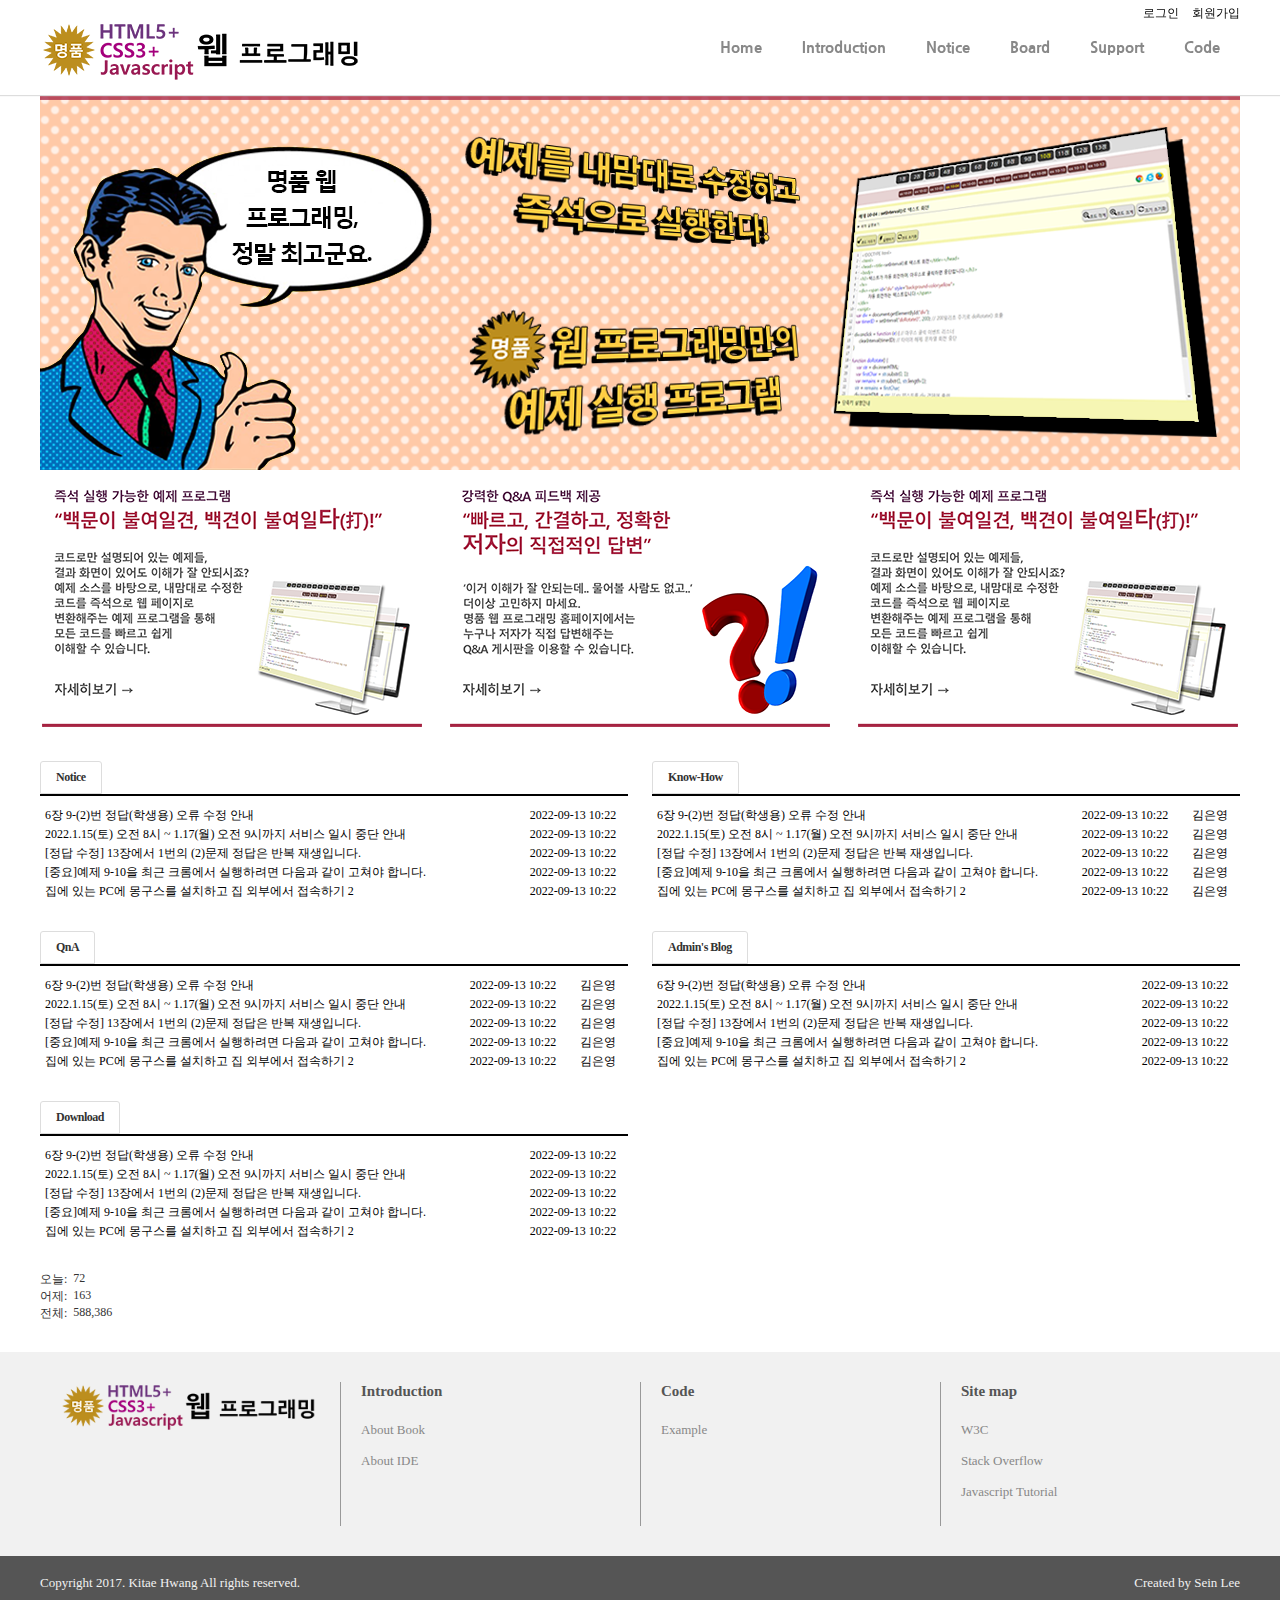
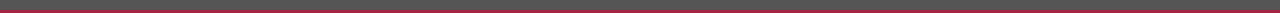
<file: index.html>
<!DOCTYPE html>
<html lang="ko">
<head>
    <meta charset="UTF-8">
    <meta name="viewport" content="width=device-width, initial-scale=1.0">
    <title>Document</title>
    <link rel="stylesheet" href="https://cdnjs.cloudflare.com/ajax/libs/font-awesome/6.4.2/css/all.min.css" integrity="sha512-z3gLpd7yknf1YoNbCzqRKc4qyor8gaKU1qmn+CShxbuBusANI9QpRohGBreCFkKxLhei6S9CQXFEbbKuqLg0DA==" crossorigin="anonymous" referrerpolicy="no-referrer" />
    <link rel="stylesheet" href="https://cdnjs.cloudflare.com/ajax/libs/animate.css/4.1.1/animate.min.css">
    <link rel="stylesheet" href="./css/index.css">
    <link rel="stylesheet" href="./css/rwd.css">

</head>
<body>
    
    <header id="header">
        <div class="cf row">
            <h1>
                <a href="./index.html"><img src="./images/52e67495e598c2af819b4c7553aea96f.png" alt="명품 웹프로그래밍"></a>
            </h1>
            <div class="opennav">
                <span class="blind">메뉴 열기</span>
                <i class="fa-solid fa-bars"></i>
            </div>
            <div class="mobnav">
                <div class="member">
                    <a href="./login.html">로그인</a>
                    <a href="./join.html">회원가입</a>
                </div>
                <nav id="nav">
                    <ul class="depth1">
                        <li><a href="./index.html">Home</a></li>
                        <li><a href="#">Introduction</a>
                            <i class="fa-solid fa-chevron-down"></i>
                            <ul class="depth2">
                                <li><a href="./aboutbook.html">About Book</a></li>
                                <li><a href="#">About IDE</a></li>
                            </ul>
                        </li>
                        <li><a href="./notice.html">Notice</a></li>
                        <li><a href="#">Board</a>
                            <i class="fa-solid fa-chevron-down"></i>
                            <ul class="depth2">
                                <li><a href="#">Know-How</a></li>
                                <li><a href="#">Admin's Blog</a></li>
                                <li><a href="#">Q&amp;A</a></li>
                            </ul>
                        </li>
                        <li><a href="#">Support</a>
                            <i class="fa-solid fa-chevron-down"></i>
                            <ul class="depth2">
                                <li><a href="#">Link</a></li>
                                <li><a href="#">Download</a></li>
                            </ul>
                        </li>
                        <li><a href="./example.html">Code</a>
                            <i class="fa-solid fa-chevron-down"></i>
                            <ul class="depth2">
                                <li><a href="./example.html">Example</a></li>
                            </ul>
                        </li>
                    </ul>
                </nav>
                <div class="mobnavclose">
                    <span class="blind">메뉴 닫기</span>
                    <i class="fa-solid fa-rectangle-xmark"></i>
                </div>
            </div>
        </div>
    </header>
    
    <section id="section" class="row">
        <article>
            <img src="./images/72c171c63822db2ffdc0c3903a0578d4.png" alt="">
        </article>
        <article class="cf">
            <div><img src="./images/하단링크3.png.png" alt=""></div>
            <div><img src="./images/하단링크2.png.png" alt=""></div>
            <div><img src="./images/하단링크3.png.png" alt=""></div>
        </article>
        <article>
            <ul class="cf">
                <li>
                    <h2><a href="#">Notice</a></h2>
                    <table>
                        <tbody>
                            <tr>
                                <td>6장 9-(2)번 정답(학생용) 오류 수정 안내</td>
                                <td>2022-09-13 10:22</td>
                            </tr>
                            <tr>
                                <td>2022.1.15(토) 오전 8시 ~ 1.17(월) 오전 9시까지 서비스 일시 중단 안내</td>
                                <td>2022-09-13 10:22</td>
                            </tr>
                            <tr>
                                <td>[정답 수정] 13장에서 1번의 (2)문제 정답은 반복 재생입니다.</td>
                                <td>2022-09-13 10:22</td>
                            </tr>
                            <tr>
                                <td>[중요]예제 9-10을 최근 크롬에서 실행하려면 다음과 같이 고쳐야 합니다.</td>
                                <td>2022-09-13 10:22</td>
                            </tr>
                            <tr>
                                <td>집에 있는 PC에 몽구스를 설치하고 집 외부에서 접속하기 2</td>
                                <td>2022-09-13 10:22</td>
                            </tr>
                        </tbody>
                    </table>
                </li>
                <li>
                    <h2><a href="#">Know-How</a></h2>
                    <table>
                        <tbody>
                            <tr>
                                <td>6장 9-(2)번 정답(학생용) 오류 수정 안내</td>
                                <td>2022-09-13 10:22</td>
                                <td>김은영</td>
                            </tr>
                            <tr>
                                <td>2022.1.15(토) 오전 8시 ~ 1.17(월) 오전 9시까지 서비스 일시 중단 안내</td>
                                <td>2022-09-13 10:22</td>
                                <td>김은영</td>
                            </tr>
                            <tr>
                                <td>[정답 수정] 13장에서 1번의 (2)문제 정답은 반복 재생입니다.</td>
                                <td>2022-09-13 10:22</td>
                                <td>김은영</td>
                            </tr>
                            <tr>
                                <td>[중요]예제 9-10을 최근 크롬에서 실행하려면 다음과 같이 고쳐야 합니다.</td>
                                <td>2022-09-13 10:22</td>
                                <td>김은영</td>
                            </tr>
                            <tr>
                                <td>집에 있는 PC에 몽구스를 설치하고 집 외부에서 접속하기 2</td>
                                <td>2022-09-13 10:22</td>
                                <td>김은영</td>
                            </tr>
                        </tbody>
                    </table>
                </li>
                <li>
                    <h2><a href="#">QnA</a></h2>
                    <table>
                        <tbody>
                            <tr>
                                <td>6장 9-(2)번 정답(학생용) 오류 수정 안내</td>
                                <td>2022-09-13 10:22</td>
                                <td>김은영</td>
                            </tr>
                            <tr>
                                <td>2022.1.15(토) 오전 8시 ~ 1.17(월) 오전 9시까지 서비스 일시 중단 안내</td>
                                <td>2022-09-13 10:22</td>
                                <td>김은영</td>
                            </tr>
                            <tr>
                                <td>[정답 수정] 13장에서 1번의 (2)문제 정답은 반복 재생입니다.</td>
                                <td>2022-09-13 10:22</td>
                                <td>김은영</td>
                            </tr>
                            <tr>
                                <td>[중요]예제 9-10을 최근 크롬에서 실행하려면 다음과 같이 고쳐야 합니다.</td>
                                <td>2022-09-13 10:22</td>
                                <td>김은영</td>
                            </tr>
                            <tr>
                                <td>집에 있는 PC에 몽구스를 설치하고 집 외부에서 접속하기 2</td>
                                <td>2022-09-13 10:22</td>
                                <td>김은영</td>
                            </tr>
                        </tbody>
                    </table>
                </li>
                <li>
                    <h2><a href="#">Admin's Blog</a></h2>
                    <table>
                        <tbody>
                            <tr>
                                <td>6장 9-(2)번 정답(학생용) 오류 수정 안내</td>
                                <td>2022-09-13 10:22</td>
                            </tr>
                            <tr>
                                <td>2022.1.15(토) 오전 8시 ~ 1.17(월) 오전 9시까지 서비스 일시 중단 안내</td>
                                <td>2022-09-13 10:22</td>
                            </tr>
                            <tr>
                                <td>[정답 수정] 13장에서 1번의 (2)문제 정답은 반복 재생입니다.</td>
                                <td>2022-09-13 10:22</td>
                            </tr>
                            <tr>
                                <td>[중요]예제 9-10을 최근 크롬에서 실행하려면 다음과 같이 고쳐야 합니다.</td>
                                <td>2022-09-13 10:22</td>
                            </tr>
                            <tr>
                                <td>집에 있는 PC에 몽구스를 설치하고 집 외부에서 접속하기 2</td>
                                <td>2022-09-13 10:22</td>
                            </tr>
                        </tbody>
                    </table>
                </li>
                <li>
                    <h2><a href="#">Download</a></h2>
                    <table>
                        <tbody>
                            <tr>
                                <td>6장 9-(2)번 정답(학생용) 오류 수정 안내</td>
                                <td>2022-09-13 10:22</td>
                            </tr>
                            <tr>
                                <td>2022.1.15(토) 오전 8시 ~ 1.17(월) 오전 9시까지 서비스 일시 중단 안내</td>
                                <td>2022-09-13 10:22</td>
                            </tr>
                            <tr>
                                <td>[정답 수정] 13장에서 1번의 (2)문제 정답은 반복 재생입니다.</td>
                                <td>2022-09-13 10:22</td>
                            </tr>
                            <tr>
                                <td>[중요]예제 9-10을 최근 크롬에서 실행하려면 다음과 같이 고쳐야 합니다.</td>
                                <td>2022-09-13 10:22</td>
                            </tr>
                            <tr>
                                <td>집에 있는 PC에 몽구스를 설치하고 집 외부에서 접속하기 2</td>
                                <td>2022-09-13 10:22</td>
                            </tr>
                        </tbody>
                    </table>
                </li>
            </ul>
        </article>
        <article>
            <dl class="cf">
                <dt>오늘:</dt>
                <dd>72</dd>
                <dt>어제:</dt>
                <dd>163</dd>
                <dt>전체:</dt>
                <dd>588,386</dd>
            </dl>
        </article>
    </section>

    <footer id="footer">
        <div class="bottom-menu">
           <div class="row cf">
                <h1>
                    <a href="#">
                        <img src="./images/0947241214cca482b8ec463d7446b8d3.png" alt="">
                    </a>
                </h1>
                <div>
                    <ul class="depth1 cf">
                        <li><a href="#">Introduction</a>
                            <ul class="depth2">
                                <li><a href="#">About Book</a></li>
                                <li><a href="#">About IDE</a></li>
                            </ul>
                        </li>
                        <li><a href="#">Code</a>
                            <ul class="depth2">
                                <li><a href="#">Example</a></li>
                            </ul>
                        </li>
                        <li><a href="#">Site map</a>
                            <ul class="depth2">
                                <li><a href="#">W3C</a></li>
                                <li><a href="#">Stack Overflow</a></li>
                                <li><a href="#">Javascript Tutorial</a></li>
                            </ul>
                        </li>
                    </ul>
                </div>
           </div>
        </div>
        <div class="company-info">
            <div class="row cf">
                <span>Copyright 2017. Kitae Hwang All rights reserved.</span>
                <span>Created by Sein Lee</span>
            </div>
        </div>
    </footer>

</body>
</html>
</file>
<file: css/index.css>
@charset "utf-8";
@import url('https://fonts.googleapis.com/css2?family=Nanum+Gothic&display=swap');
* { padding:0; margin:0; box-sizing:border-box }
ul, ol { list-style: none; }
a { text-decoration:none; color:inherit }
.cf::after { content:''; display:block; clear:both }
img { max-width:100%; }
table { width:100%; border-collapse:collapse; table-layout: fixed; }
.row { max-width:1200px; margin:0 auto; }
button { border:none; cursor:pointer; }
::placeholder { font-size:13px; color:red }
.blind { position:absolute; width:1px; height:1px; overflow:hidden;
    line-height:0px; text-indent:-9999px; font-size:0px; }


#header { border:0px solid #000; 
     padding:0px 0; position:sticky; top:0; z-index:999; background:#fff; box-shadow:0 1px 1px #ddd;   }
#header .opennav { display:none; }
#header .mobnavclose { display:none; }

#header h1 { float:left; margin-top:20px } 
#header nav { float:right; }
#header .member { position:absolute; top:5px; right:0; font-size:12px;
    z-index:9999;
}
#header .member a { margin-left:10px }
#header > div { position:relative; }

nav .depth1 > li { font-size:15px; color:#888888; 
    font-weight:900; 
    font-family: 'Nanum Gothic', sans-serif;
    padding:40px 20px; 
    float:left; 
    position:relative;
    transition:all 0.5s; 
} 
nav .depth1 > li > i { display:none }
nav .depth1 > li:hover {color:#000; }
nav .depth2 { position:absolute; top:100%; left:0; border:1px solid #000;
    width:220px; background:#333; padding:20px 0; 
    border-top:3px solid #cda25a;
    display:none; z-index:999;
    /* transition:all 0.5s;  */
}
nav .depth1 > li:hover .depth2 { display:block }

nav .depth2 li { font-size:13px; color:#9d9d9d; line-height:3 }
nav .depth2 li a { display:block; padding:0 20px; }
nav .depth2 li:hover { color:#cda25a }

/* 메인화면 섹션 */
#section { position:relative;  }
#section article:nth-child(2) > div {
    width:32%; float:left; 
    border:0px solid #000;
    text-align:center; overflow:hidden;
}
#section article:nth-child(2) > div img {
    transition:all 0.5s; 
    transform:scale(1)
}
#section article:nth-child(2) > div:hover img {
    transform:scale(0.95)
}

#section article:nth-child(2) > div:nth-child(2) {
    margin:0 2%; 
}

#section article:nth-child(3) ul li { width:49%; float:left; margin-top:30px; }
#section article:nth-child(3) ul li:nth-child(odd) { margin-right:2% }
#section article:nth-child(3) ul li h2 { font-size:12px; color:#333; border-bottom:2px solid #000; margin-bottom:10px }
#section article:nth-child(3) ul li h2 a {border:1px solid #ddd; padding:8px 15px; display:inline-block; letter-spacing:-0.5px; border-radius:3px 3px 0 0; }
#section article:nth-child(3) ul li h2 a:hover { text-decoration:underline }
#section article:nth-child(3) ul li table {border:0px solid #000; font-size:12px; table-layout: fixed;}
#section article:nth-child(3) ul li table td {border:0px solid #000; padding:1px 5px; white-space:nowrap; overflow:hidden; text-overflow: ellipsis;  }
#section article:nth-child(3) ul li table td:nth-child(2) {width:110px; text-align:center;  }
#section article:nth-child(3) ul li table td:nth-child(3) {width:60px; text-align:center;  }

#section article:nth-child(4) { padding:30px 0;  }
#section article:nth-child(4) dl { font-size:12px; color:#333; }
#section article:nth-child(4) dl dt { float:left; clear:both; padding-right:0.5em; }
#section article:nth-child(4) dl dd { float:left; }

#footer .bottom-menu { padding:30px 0; background:#f1f1f1}
#footer .bottom-menu h1 { width:25%; float:left; padding:0 20px;  }
#footer .bottom-menu h1 img {
    /* transition:all 0.5s;  */
    animation:slideInDown 1s infinite;
    /* animation-name:slideInDown;
    animation-duration: 1s;
    animation-timing-function: ease;
    animation-iteration-count: infinite;
    animation-direction: alternate;
    animation-delay:0s;
    animation-fill-mode: both; */
}
#footer .bottom-menu h1:hover img {
    /* transform:translate(0px, 10px) scale(0.8) rotate(10deg) skew(30deg); */
    animation-play-state: paused;
}


#footer .bottom-menu .row div { width:75%; float:left;  }
#footer .bottom-menu .depth1 > li { width:33.33%; float:left; 
    padding:0 20px;
    border-left:1px solid #999; 
    height:144px; 
}
#footer .bottom-menu .depth1 > li > a { font-size:15px; color:#555; font-weight:bold  }
#footer .bottom-menu .depth2 { margin:20px 0 0; }
#footer .bottom-menu .depth2 li { margin:13px 0; }
#footer .bottom-menu .depth2 li a { font-size:13px; color:#888; font-weight:normal;  }
#footer .company-info { background:#555; padding:19px; font-size:13px; color:#f1f1f1; border-bottom: 3px solid rgb(166, 36, 67); }
#footer .company-info span:nth-child(1) { float:left; }
#footer .company-info span:nth-child(2) { float:right; }


/* aboutbook 화면 스타일 */
#aboutbook { font-size:14px; line-height:1.6; padding:30px 0; }
#aboutbook article:nth-child(1) { border-bottom:1px solid #9d9d9d; }
#aboutbook article:nth-child(1) p { margin-bottom:20px }
#aboutbook article:nth-child(1) p:nth-child(1) strong { 
    font-size:26px; color:#b22222;
    display:block; }
#aboutbook article:nth-child(1) p:nth-child(3) span {
    color:#000080; font-weight:bold; }

#aboutbook article:nth-child(2) {
    padding:30px 0
}
#aboutbook article:nth-child(2) .content {
    margin-top:30px; 
}
#aboutbook article:nth-child(2) .content h2 {
    font-size:18px; color:#800080
}
#aboutbook article:nth-child(2) .content p {
    margin-left:40px; 
}
#aboutbook article:nth-child(2) .content p span { display:block; }


/* notice 게시판 */
#notice { padding:30px 0}
#notice .title { padding:20px 0}
#notice .title h2 { font-size:16px; color:#555; line-height:22px; position:relative; padding-left:20px;  }
#notice .title h2 span { display:inline-block; width:12px; height:22px; background:#db7093; border-radius:2px;  position:absolute; top:0; left:0 }
#notice .title p { font-size:11px; color:#888; position:relative;padding-left:20px; margin-top:3px; line-height:12px; }
#notice .title p span { display:inline-block; width:12px; height:12px; background:#db7093; opacity:0.7;  border-radius:2px;  position:absolute; top:0; left:0 }

#notice .board col:nth-child(1) { width:43px }
#notice .board col:nth-child(2) { width:auto }
#notice .board col:nth-child(3) { width:54px }
#notice .board col:nth-child(4) { width:80px }
#notice .board col:nth-child(5) { width:56px }
#notice .board table { font-size:12px; color:#555;
    border-top:1px solid #ccc;
    border-bottom:1px solid #ccc;
}
#notice .board table thead { 
    background: linear-gradient(to bottom,#fff,#F9F9F9);
}
#notice .board table th { font-size:11px; color:#333; padding:9px 0px; border-bottom:1px solid #bbb; }
#notice .board table td { padding:8px 0px; text-align:center }
#notice .board table tbody tr { 
    border-top:1px solid #eee;
}
#notice .board table td:nth-child(2) { text-align:left; padding:8px; white-space:nowrap; overflow:hidden; text-overflow:ellipsis }
#notice .board table tbody tr:hover {    background: #F9F9F9; }
#notice .btn { font-size:11px; color:#333; margin-top:20px  }
#notice .btn a { display:inline-block; padding: 0px 12px;
    height:27px; 
    line-height: 24px; border:1px solid #CCC;
    background: #FCFCFC; letter-spacing: -1px;
    border-radius:3px; text-shadow: 0 1px 0 #FFF;
    vertical-align:middle; 
}
#notice .btn a:hover {
    border-color: #AAA;
    box-shadow: 0 1px 4px rgba(0,0,0,.2);
}
#notice .btn i { 
    font-size: 14px;
    vertical-align: middle;
    color: #9791B9;
    text-shadow: 1px 1px 0 rgba(0,0,0,.1)
}
#notice .btn .searchbox { display:inline-block; vertical-align:middle;  }
#notice .btn .searchbox fieldset { display:inline-block; 
    padding: 0;
    line-height: 24px; border:1px solid #CCC;
    background: #FCFCFC; letter-spacing: -1px;
    border-radius:3px; text-shadow: 0 1px 0 #FFF; 
    position:relative; height:27px; 
}
#notice .btn .searchbox legend { display:none }
#notice .btn .searchbox fieldset input { border:none;
    height:24px; width:140px; display:none; 
}
#notice .btn .searchbox fieldset input:focus { outline-color:#db7093 }
#notice .btn .searchbox fieldset button { border:none; background:none; margin-left:12px;  }
#notice .btn .searchbox fieldset label { margin-right:12px }
#notice .btn .searchbox fieldset:hover {
    border-color: #AAA;
    box-shadow: 0 1px 4px rgba(0,0,0,.2);
}

#notice .btn select { border:none; font-size:11px; color:#333; height:25px; background:none; }
#notice .btn select:focus {outline-color:#db7093 }

/* example.html 페이지 */
#example .chapter { background:#dddddd; border-radius:8px; padding:10px; margin:30px 0 10px; text-align:center }
#example .chapter li { 
    display:inline-block; 
    margin:3px }
#example .chapter li a { 
    display:inline-block; 
    width: 58px;
    height: 33px; line-height:33px;
    color: white;
    background-color: rgb(51, 51, 51);
    font-size: 19px;
    border-radius: 8px;
    text-align:center;
}
#example .chapter li.active a {
    color:yellow;
}
#example .subchapter ul { background:#e7d3d3; padding:7px; 
    margin:10px 0; text-align:center;  border-radius: 8px;
    display:none; 
}
#example .subchapter ul.active { display:block; }
#example .subchapter ul li { display:inline-block; 
    margin:3px }
#example .subchapter ul li a {
    display:inline-block; 
    width: 62px;
    height: 24px; line-height:24px;
    color: white;
    background-color: #653333;
    font-size: 13px;
    border-radius: 6px;
    text-align:center;
}

#example .chapterContent {
    background:rgb(246,246,180);
    padding:10px; 
    border-radius:8px;
    margin-bottom:30px; 
 }
 #example #contentBox .contentList {
    display:none
 }
 #example #contentBox .contentList.active {
    display:block
 } 
 #example #contentBox .contentList .content { display:none } 
 #example #contentBox .contentList.active .content.active { display:block } 


#example #contentBox .contentList .content .title {
    background:#ffffe6;
    padding:10px;
    margin:10px 0; 
    border-radius:8px;
 }
#example #contentBox .contentList .content .title > div { border-bottom:1px solid #ddd; padding-bottom:10px; margin-bottom:10px }
#example #contentBox .contentList .content .title > div h2 { float:left; font-size:17px;  }
#example #contentBox .contentList .content .title > div div { float:right }
#example #contentBox .contentList .content .title details {
    font-size:13.5px; 
}
#example #contentBox .contentList .content .buttons {
    background:#ffffe6;
    padding:10px;
    margin:10px 0; 
    border-radius:8px;
    font-size:13.5px
}
#example #contentBox .contentList .content .buttons > div:nth-child(1) { float:left; }
#example #contentBox .contentList .content .buttons > div:nth-child(2) { float:right; }
#example #contentBox .contentList .content .buttons > div:nth-child(1) button { background:#e0e0a1; padding:7px 3px 3px;
    border: 1px solid rgb(150, 150, 110);
    box-shadow: 2px 2px 2px rgba(0, 0, 0, 0.4);
    border-radius: 8px;
}
#example #contentBox .contentList .content .buttons > div:nth-child(2) button { background:#e0e0e0; padding:7px 3px 3px;
    border: 1px solid rgb(150, 150, 150);
    box-shadow: 2px 2px 2px rgba(0, 0, 0, 0.4);
    border-radius: 8px;
}


/* login.html 페이지 */
#login .loginbox { max-width:450px; margin:50px auto }
#login .loginbox fieldset { border:none }
#login .loginbox legend { display:none }
#login .loginbox input { width:100%; border:none; 
    border-bottom:1px solid #000; height:36px; outline:none }
#login .loginbox input:focus { border-bottom-color:blue }
#login .loginbox form p { position:relative; margin:40px 0; }
#login .loginbox form label { position:absolute; top:0; left:0; }
#login .loginbox form label.on { position:absolute; top:-12px; left:0;
    font-size:12px; color:blue
}   
#login .loginbox form .btn { text-align:center; }
#login .loginbox form .btn button {
    width:280px; height:44px; background-color:#ededed; border-radius:50px;
}
#login .loginbox .sns_login { margin-top:30px }
#login .loginbox .sns_login li a {
    display:block; height:54px; line-height:54px; text-align:center;
    color:#fff; border-radius:5px; 
    margin:5px 0;
}
#login .loginbox .sns_login li:nth-child(1) a {
    background:#ffea26 url(../images/ico_kakao.png) no-repeat 10px center/50px 50px; color:#000;
}
#login .loginbox .sns_login li:nth-child(2) a {
    background:#00c300 url(../images/ico_naver.png) no-repeat 10px center/50px 50px;
}
#login .loginbox .sns_login li:nth-child(3) a {
    background:#405ea9 url(../images/ico_face.png) no-repeat 10px center/50px 50px;
}
#login .loginbox .sns_login li:nth-child(4) a {
    background:#888888 url(../images/ico_cellphone.png) no-repeat 10px center/50px 50px;
}


/* join.html 회원가입페이지 */
#join { margin:30px auto }
.appForm fieldset { border:none }
.appForm legend { display:none }
.appForm .nopilsoo { 
    padding-left:12px; 
}
.appForm .info_pilsoo {
    padding-bottom:10px; 
    border-bottom:2px solid #000; 
    font-size:15px; color:#f00;}
.appForm .pilsoo_item::before {content:"*"; 
    padding-right:8px; position:relative; top:4px; 
    font-weight:bold; font-size:17px; color:#f00;}
.appForm .app_list { padding:15px 0;
    border-bottom:1px solid #ddd }
.appForm .app_list li { padding:8px 0}   
.appForm .app_list li .tit_lbl { 
    float:left; width:150px; line-height:42px;  
    font-weight:bold; font-size:17px; letter-spacing: -2px;}  
.appForm .app_list li .app_content {float:right; width:calc(100% - 150px); } 
.appForm input[type=text],
.appForm input[type=password],
.appForm input[type=date] { height:45px; 
    border:1px solid #ccc; width:100%; padding:0 10px; 
    transition:all 0.5s
}
.appForm input[type=text]:hover,
.appForm input[type=password]:hover,
.appForm input[type=date]:hover { background:pink; border-color:red }

.appForm input.w160 { width:160px }   
.appForm  select { width:160px; height:45px;
    border:1px solid #ccc; padding:10px;
    appearance: none; 
    background:url(../images/ico_selectArr.png) no-repeat right center;
 }
 .appForm .idcheck {
    display:inline-block;
    height:45px; 
    line-height:45px; 
    padding:0 10px;
    background:#aaa;
    border-radius:10px; 
    font-size:14px; color:#fff; 
}
.appForm #pwdarea { position:relative; }
.appForm #pwdarea .pwdhint {
    position:absolute; top:0; left:0; 
    padding:15px 0 15px 10px; 
    width:100%; font-size:14px; color:#f00; 
    background:lime; transition:all 0.5s; 
}
.appForm #pwdarea .pwdhint.on {
    padding:0px 0 0px 10px; 
    color:blue; top:-14px;
}
.appForm .radio_area,
.appForm .checkbox_area { height:45px; } 
.appForm .css-radio,
.appForm .css-checkbox { display:none } 
.appForm .css-radio + label,
.appForm .css-checkbox + label { margin-right:15px; 
    padding-left:20px; 
    margin-top:13px; display:inline-block;
}
.appForm .css-radio + label {
    background:url(../images/bg_radio.png) no-repeat 0 0px;
    height:15px; line-height:15px; 
}
.appForm .css-radio:checked + label {
    background-position:0 -50px;
}
.appForm .css-checkbox + label {
    background:url(../images/bg_checkbox.png) no-repeat 0 0px/15px auto;
    height:15px; line-height:15px; 
}
.appForm .css-checkbox:checked + label {
    background-position:0 -15px;
}
.appForm #content_lbl { width:100%; height:245px; 
    border: 1px solid #ccc;
    padding: 10px;
    resize:unset;
}
.appForm .btn_line { text-align:center; margin:30px 0;  }
.appForm .btn_line button {
    background:#384d75; 
    font-size:20px; color:#fff;
    width:125px; height:50px; 
    border-radius:5px; 
}
</file>
<file: css/rwd.css>
@media screen and (max-width:1024px) {

   #header { border:0px solid #000; 
        padding:0px 0; position:sticky; top:0; z-index:999; background:#fff; box-shadow:0 1px 1px #ddd;   }
   #header .opennav { display:block; 
        position:absolute; top:0px; left:10px;
        font-size:20px; }
   #header .mobnavclose { display:block; 
        position:absolute; top:-2px; left:300px; 
   }     
   #header .mobnavclose i { font-size:40px }

   #header h1 { float:none; margin-top:20px; text-align:center; } 
   #header h1 img { width:200px; }

   #header .mobnav { display:block; position:fixed; 
        top:0; left:-340px; height:100%; width:340px; 
        background:rgba(0,0,0,0.2);
        transition:all 0.5s; 
    }
    #header .mobnav.on { display:block; position:fixed; 
        top:0; left:0%; height:100%; width:100%; 
        background:rgba(0,0,0,0.2)
    }
   #header nav { float:none; 
    background:#fff; width:300px; 
    height:calc(100% - 50px);
    overflow-y:auto; 
    }
   #header .member { position:static;  
    /* top:5px; right:0;  */
        font-size:12px;
       z-index:9999; 
       background:#fff;
       height:50px; width:300px;
       line-height:50px; 
       border-bottom:1px solid #ddd; 
   }
   #header .member a { margin-left:10px }
   #header > div { position:relative; }
   nav .depth1 { overflow:hidden }
   nav .depth1 > li { font-size:15px; color:#888888; 
       font-weight:900; 
       font-family: 'Nanum Gothic', sans-serif;
       padding:0px 20px; 
       margin:20px 0; 
       float:none; 
       position:relative;
       transition:all 0.5s; 
   } 
   nav .depth1 > li > i { display:block; position:absolute; top:0; right:20px; cursor:pointer}
   nav .depth1 > li:hover {color:#000; }
   nav .depth2 { position:static; 
        /* top:100%; left:0;  */
        border:1px solid #000;
       width:100%; background:#333; padding:10px 0; 
       margin-top:10px; 
       border-top:3px solid #cda25a;
       display:none; z-index:999;
       /* transition:all 0.5s;  */
   }
   nav .depth1 > li:hover .depth2 { display:none }
   
   nav .depth2 li { font-size:13px; color:#9d9d9d; line-height:3 }
   nav .depth2 li a { display:block; padding:0 20px; }
   nav .depth2 li:hover { color:#cda25a }
   
   /* 메인화면 섹션 */
   #section { position:relative;  }
   #section article:nth-child(2) > div {
       width:32%; float:left; 
       border:0px solid #000;
       text-align:center; overflow:hidden;
   }
   #section article:nth-child(2) > div img {
       transition:all 0.5s; 
       transform:scale(1)
   }
   #section article:nth-child(2) > div:hover img {
       transform:scale(0.95)
   }
   
   #section article:nth-child(2) > div:nth-child(2) {
       margin:0 2%; 
   }
   
   #section article:nth-child(3) ul li { width:100%; float:left; margin-top:30px; }
   #section article:nth-child(3) ul li:nth-child(odd) { margin-right:0% }
   /* #section article:nth-child(3) ul li h2 { font-size:12px; color:#333; border-bottom:2px solid #000; margin-bottom:10px }
   #section article:nth-child(3) ul li h2 a {border:1px solid #ddd; padding:8px 15px; display:inline-block; letter-spacing:-0.5px; border-radius:3px 3px 0 0; }
   #section article:nth-child(3) ul li h2 a:hover { text-decoration:underline } */
   /* #section article:nth-child(3) ul li table {border:0px solid #000; font-size:12px; table-layout: fixed;}
#section article:nth-child(3) ul li table td {border:0px solid #000; padding:1px 5px; white-space:nowrap; overflow:hidden; text-overflow: ellipsis;  }
#section article:nth-child(3) ul li table td:nth-child(2) {width:110px; text-align:center;  }
#section article:nth-child(3) ul li table td:nth-child(3) {width:60px; text-align:center;  } */
   
   #section article:nth-child(4) { padding:30px 0;  }
   #section article:nth-child(4) dl { font-size:12px; color:#333; }
   #section article:nth-child(4) dl dt { float:left; clear:both; padding-right:0.5em; }
   #section article:nth-child(4) dl dd { float:left; }
   
   #footer .bottom-menu { padding:30px 0; background:#f1f1f1}
   #footer .bottom-menu h1 { width:25%; float:left; padding:0 20px;  }
   #footer .bottom-menu h1 img {
       /* transition:all 0.5s;  */
       animation:slideInDown 1s infinite;
       /* animation-name:slideInDown;
       animation-duration: 1s;
       animation-timing-function: ease;
       animation-iteration-count: infinite;
       animation-direction: alternate;
       animation-delay:0s;
       animation-fill-mode: both; */
   }
   #footer .bottom-menu h1:hover img {
       /* transform:translate(0px, 10px) scale(0.8) rotate(10deg) skew(30deg); */
       animation-play-state: paused;
   }
   
   
   #footer .bottom-menu .row div { width:75%; float:left;  }
   #footer .bottom-menu .depth1 > li { width:33.33%; float:left; 
       padding:0 20px;
       border-left:1px solid #999; 
       height:144px; 
   }
   #footer .bottom-menu .depth1 > li > a { font-size:15px; color:#555; font-weight:bold  }
   #footer .bottom-menu .depth2 { margin:20px 0 0; }
   #footer .bottom-menu .depth2 li { margin:13px 0; }
   #footer .bottom-menu .depth2 li a { font-size:13px; color:#888; font-weight:normal;  }
   #footer .company-info { background:#555; padding:19px; font-size:13px; color:#f1f1f1; border-bottom: 3px solid rgb(166, 36, 67); }
   #footer .company-info span:nth-child(1) { float:left; }
   #footer .company-info span:nth-child(2) { float:right; }
   
   
   /* aboutbook 화면 스타일 */
   #aboutbook { font-size:14px; line-height:1.6; padding:30px 0; }
   #aboutbook article:nth-child(1) { border-bottom:1px solid #9d9d9d; }
   #aboutbook article:nth-child(1) p { margin-bottom:20px }
   #aboutbook article:nth-child(1) p:nth-child(1) strong { 
       font-size:26px; color:#b22222;
       display:block; }
   #aboutbook article:nth-child(1) p:nth-child(3) span {
       color:#000080; font-weight:bold; }
   
   #aboutbook article:nth-child(2) {
       padding:30px 0
   }
   #aboutbook article:nth-child(2) .content {
       margin-top:30px; 
   }
   #aboutbook article:nth-child(2) .content h2 {
       font-size:18px; color:#800080
   }
   #aboutbook article:nth-child(2) .content p {
       margin-left:40px; 
   }
   #aboutbook article:nth-child(2) .content p span { display:block; }
   
   
   /* notice 게시판 */
   #notice { padding:30px 0}
   #notice .title { padding:20px 0}
   #notice .title h2 { font-size:16px; color:#555; line-height:22px; position:relative; padding-left:20px;  }
   #notice .title h2 span { display:inline-block; width:12px; height:22px; background:#db7093; border-radius:2px;  position:absolute; top:0; left:0 }
   #notice .title p { font-size:11px; color:#888; position:relative;padding-left:20px; margin-top:3px; line-height:12px; }
   #notice .title p span { display:inline-block; width:12px; height:12px; background:#db7093; opacity:0.7;  border-radius:2px;  position:absolute; top:0; left:0 }
   
   #notice .board col:nth-child(1) { width:43px }
   #notice .board col:nth-child(2) { width:auto }
   #notice .board col:nth-child(3) { width:54px }
   #notice .board col:nth-child(4) { width:80px }
   #notice .board col:nth-child(5) { width:56px }
   #notice .board table { font-size:12px; color:#555;
       border-top:1px solid #ccc;
       border-bottom:1px solid #ccc;
   }
   #notice .board table thead { 
       background: linear-gradient(to bottom,#fff,#F9F9F9);
   }
   #notice .board table th { font-size:11px; color:#333; padding:9px 0px; border-bottom:1px solid #bbb; }
   #notice .board table td { padding:8px 0px; text-align:center }
   #notice .board table tbody tr { 
       border-top:1px solid #eee;
   }
   #notice .board table td:nth-child(2) { text-align:left; padding:8px }
   #notice .board table tbody tr:hover {    background: #F9F9F9; }
   #notice .btn { font-size:11px; color:#333; margin-top:20px  }
   #notice .btn a { display:inline-block; padding: 0px 12px;
       height:27px; 
       line-height: 24px; border:1px solid #CCC;
       background: #FCFCFC; letter-spacing: -1px;
       border-radius:3px; text-shadow: 0 1px 0 #FFF;
       vertical-align:middle; 
   }
   #notice .btn a:hover {
       border-color: #AAA;
       box-shadow: 0 1px 4px rgba(0,0,0,.2);
   }
   #notice .btn i { 
       font-size: 14px;
       vertical-align: middle;
       color: #9791B9;
       text-shadow: 1px 1px 0 rgba(0,0,0,.1)
   }
   #notice .btn .searchbox { display:inline-block; vertical-align:middle;  }
   #notice .btn .searchbox fieldset { display:inline-block; 
       padding: 0;
       line-height: 24px; border:1px solid #CCC;
       background: #FCFCFC; letter-spacing: -1px;
       border-radius:3px; text-shadow: 0 1px 0 #FFF; 
       position:relative; height:27px; 
   }
   #notice .btn .searchbox legend { display:none }
   #notice .btn .searchbox fieldset input { border:none;
       height:24px; width:140px; display:none; 
   }
   #notice .btn .searchbox fieldset input:focus { outline-color:#db7093 }
   #notice .btn .searchbox fieldset button { border:none; background:none; margin-left:12px;  }
   #notice .btn .searchbox fieldset label { margin-right:12px }
   #notice .btn .searchbox fieldset:hover {
       border-color: #AAA;
       box-shadow: 0 1px 4px rgba(0,0,0,.2);
   }
   
   #notice .btn select { border:none; font-size:11px; color:#333; height:25px; background:none; }
   #notice .btn select:focus {outline-color:#db7093 }
   
   /* example.html 페이지 */
   #example .chapter { background:#dddddd; border-radius:8px; padding:10px; margin:30px 0 10px; text-align:center }
   #example .chapter li { 
       display:inline-block; 
       margin:3px }
   #example .chapter li a { 
       display:inline-block; 
       width: 58px;
       height: 33px; line-height:33px;
       color: white;
       background-color: rgb(51, 51, 51);
       font-size: 19px;
       border-radius: 8px;
       text-align:center;
   }
   #example .chapter li.active a {
       color:yellow;
   }
   #example .subchapter ul { background:#e7d3d3; padding:7px; 
       margin:10px 0; text-align:center;  border-radius: 8px;
       display:none; 
   }
   #example .subchapter ul.active { display:block; }
   #example .subchapter ul li { display:inline-block; 
       margin:3px }
   #example .subchapter ul li a {
       display:inline-block; 
       width: 62px;
       height: 24px; line-height:24px;
       color: white;
       background-color: #653333;
       font-size: 13px;
       border-radius: 6px;
       text-align:center;
   }
   
   #example .chapterContent {
       background:rgb(246,246,180);
       padding:10px; 
       border-radius:8px;
       margin-bottom:30px; 
    }
    #example #contentBox .contentList {
       display:none
    }
    #example #contentBox .contentList.active {
       display:block
    } 
    #example #contentBox .contentList .content { display:none } 
    #example #contentBox .contentList.active .content.active { display:block } 
   
   
   #example #contentBox .contentList .content .title {
       background:#ffffe6;
       padding:10px;
       margin:10px 0; 
       border-radius:8px;
    }
   #example #contentBox .contentList .content .title > div { border-bottom:1px solid #ddd; padding-bottom:10px; margin-bottom:10px }
   #example #contentBox .contentList .content .title > div h2 { float:left; font-size:17px;  }
   #example #contentBox .contentList .content .title > div div { float:right }
   #example #contentBox .contentList .content .title details {
       font-size:13.5px; 
   }
   #example #contentBox .contentList .content .buttons {
       background:#ffffe6;
       padding:10px;
       margin:10px 0; 
       border-radius:8px;
       font-size:13.5px
   }
   #example #contentBox .contentList .content .buttons > div:nth-child(1) { float:left; }
   #example #contentBox .contentList .content .buttons > div:nth-child(2) { float:right; }
   #example #contentBox .contentList .content .buttons > div:nth-child(1) button { background:#e0e0a1; padding:7px 3px 3px;
       border: 1px solid rgb(150, 150, 110);
       box-shadow: 2px 2px 2px rgba(0, 0, 0, 0.4);
       border-radius: 8px;
   }
   #example #contentBox .contentList .content .buttons > div:nth-child(2) button { background:#e0e0e0; padding:7px 3px 3px;
       border: 1px solid rgb(150, 150, 150);
       box-shadow: 2px 2px 2px rgba(0, 0, 0, 0.4);
       border-radius: 8px;
   }
   
   
   /* login.html 페이지 */
   #login .loginbox { max-width:450px; margin:50px auto }
   #login .loginbox fieldset { border:none }
   #login .loginbox legend { display:none }
   #login .loginbox input { width:100%; border:none; 
       border-bottom:1px solid #000; height:36px; outline:none }
   #login .loginbox input:focus { border-bottom-color:blue }
   #login .loginbox form p { position:relative; margin:40px 0; }
   #login .loginbox form label { position:absolute; top:0; left:0; }
   #login .loginbox form label.on { position:absolute; top:-12px; left:0;
       font-size:12px; color:blue
   }   
   #login .loginbox form .btn { text-align:center; }
   #login .loginbox form .btn button {
       width:280px; height:44px; background-color:#ededed; border-radius:50px;
   }
   #login .loginbox .sns_login { margin-top:30px }
   #login .loginbox .sns_login li a {
       display:block; height:54px; line-height:54px; text-align:center;
       color:#fff; border-radius:5px; 
       margin:5px 0;
   }
   #login .loginbox .sns_login li:nth-child(1) a {
       background:#ffea26 url(../images/ico_kakao.png) no-repeat 10px center/50px 50px; color:#000;
   }
   #login .loginbox .sns_login li:nth-child(2) a {
       background:#00c300 url(../images/ico_naver.png) no-repeat 10px center/50px 50px;
   }
   #login .loginbox .sns_login li:nth-child(3) a {
       background:#405ea9 url(../images/ico_face.png) no-repeat 10px center/50px 50px;
   }
   #login .loginbox .sns_login li:nth-child(4) a {
       background:#888888 url(../images/ico_cellphone.png) no-repeat 10px center/50px 50px;
   }
   
   
   /* join.html 회원가입페이지 */
   #join { margin:30px auto }
   .appForm fieldset { border:none }
   .appForm legend { display:none }
   .appForm .nopilsoo { 
       padding-left:12px; 
   }
   .appForm .info_pilsoo {
       padding-bottom:10px; 
       border-bottom:2px solid #000; 
       font-size:15px; color:#f00;}
   .appForm .pilsoo_item::before {content:"*"; 
       padding-right:8px; position:relative; top:4px; 
       font-weight:bold; font-size:17px; color:#f00;}
   .appForm .app_list { padding:15px 0;
       border-bottom:1px solid #ddd }
   .appForm .app_list li { padding:8px 0}   
   .appForm .app_list li .tit_lbl { 
       float:left; width:150px; line-height:42px;  
       font-weight:bold; font-size:17px; letter-spacing: -2px;}  
   .appForm .app_list li .app_content {float:right; width:calc(100% - 150px); } 
   .appForm input[type=text],
   .appForm input[type=password],
   .appForm input[type=date] { height:45px; 
       border:1px solid #ccc; width:100%; padding:0 10px; 
       transition:all 0.5s
   }
   .appForm input[type=text]:hover,
   .appForm input[type=password]:hover,
   .appForm input[type=date]:hover { background:pink; border-color:red }
   
   .appForm input.w160 { width:160px }   
   .appForm  select { width:160px; height:45px;
       border:1px solid #ccc; padding:10px;
       appearance: none; 
       background:url(../images/ico_selectArr.png) no-repeat right center;
    }
    .appForm .idcheck {
       display:inline-block;
       height:45px; 
       line-height:45px; 
       padding:0 10px;
       background:#aaa;
       border-radius:10px; 
       font-size:14px; color:#fff; 
   }
   .appForm #pwdarea { position:relative; }
   .appForm #pwdarea .pwdhint {
       position:absolute; top:0; left:0; 
       padding:15px 0 15px 10px; 
       width:100%; font-size:14px; color:#f00; 
       background:lime; transition:all 0.5s; 
   }
   .appForm #pwdarea .pwdhint.on {
       padding:0px 0 0px 10px; 
       color:blue; top:-14px;
   }
   .appForm .radio_area,
   .appForm .checkbox_area { height:45px; } 
   .appForm .css-radio,
   .appForm .css-checkbox { display:none } 
   .appForm .css-radio + label,
   .appForm .css-checkbox + label { margin-right:15px; 
       padding-left:20px; 
       margin-top:13px; display:inline-block;
   }
   .appForm .css-radio + label {
       background:url(../images/bg_radio.png) no-repeat 0 0px;
       height:15px; line-height:15px; 
   }
   .appForm .css-radio:checked + label {
       background-position:0 -50px;
   }
   .appForm .css-checkbox + label {
       background:url(../images/bg_checkbox.png) no-repeat 0 0px/15px auto;
       height:15px; line-height:15px; 
   }
   .appForm .css-checkbox:checked + label {
       background-position:0 -15px;
   }
   .appForm #content_lbl { width:100%; height:245px; 
       border: 1px solid #ccc;
       padding: 10px;
       resize:unset;
   }
   .appForm .btn_line { text-align:center; margin:30px 0;  }
   .appForm .btn_line button {
       background:#384d75; 
       font-size:20px; color:#fff;
       width:125px; height:50px; 
       border-radius:5px; 
   }


}

@media screen and (max-width:768px) {

    #section article:nth-child(2) > div {
        width:100%; float:left; 
        border:0px solid #000;
        text-align:center; overflow:hidden;
        margin:10px 0; 
        padding:0 10px; 
    }

    #section article:nth-child(2) > div:nth-child(2) {
        margin:10px 0%; 
    }


    #footer .bottom-menu h1 { width:100%; float:left; padding:0 20px; text-align:center;  }
    #footer .bottom-menu .row div { width:100%; float:left;  }
    #footer .bottom-menu .depth1 > li:nth-child(1) { 
        border-left:0px solid #999; 
    }


    /* 회원가입 */
    .appForm .app_list li .tit_lbl { 
        float:left; width:100%; line-height:42px;  
        font-weight:bold; font-size:17px; letter-spacing: -2px;}  
    .appForm .app_list li .app_content {float:right; width:100%; } 


    /* 공지사항 */
    #notice .board col:nth-child(1) { width:43px; display:none }
    #notice .board col:nth-child(3) { width:54px; display:none }
    #notice .board col:nth-child(5) { width:56px; display:none }

    #notice .board table th:nth-child(1) { display:none }
    #notice .board table th:nth-child(3) { display:none }
    #notice .board table th:nth-child(5) { display:none }
    #notice .board table td:nth-child(1) { display:none }
    #notice .board table td:nth-child(3) { display:none }
    #notice .board table td:nth-child(5) { display:none }

}
</file>
